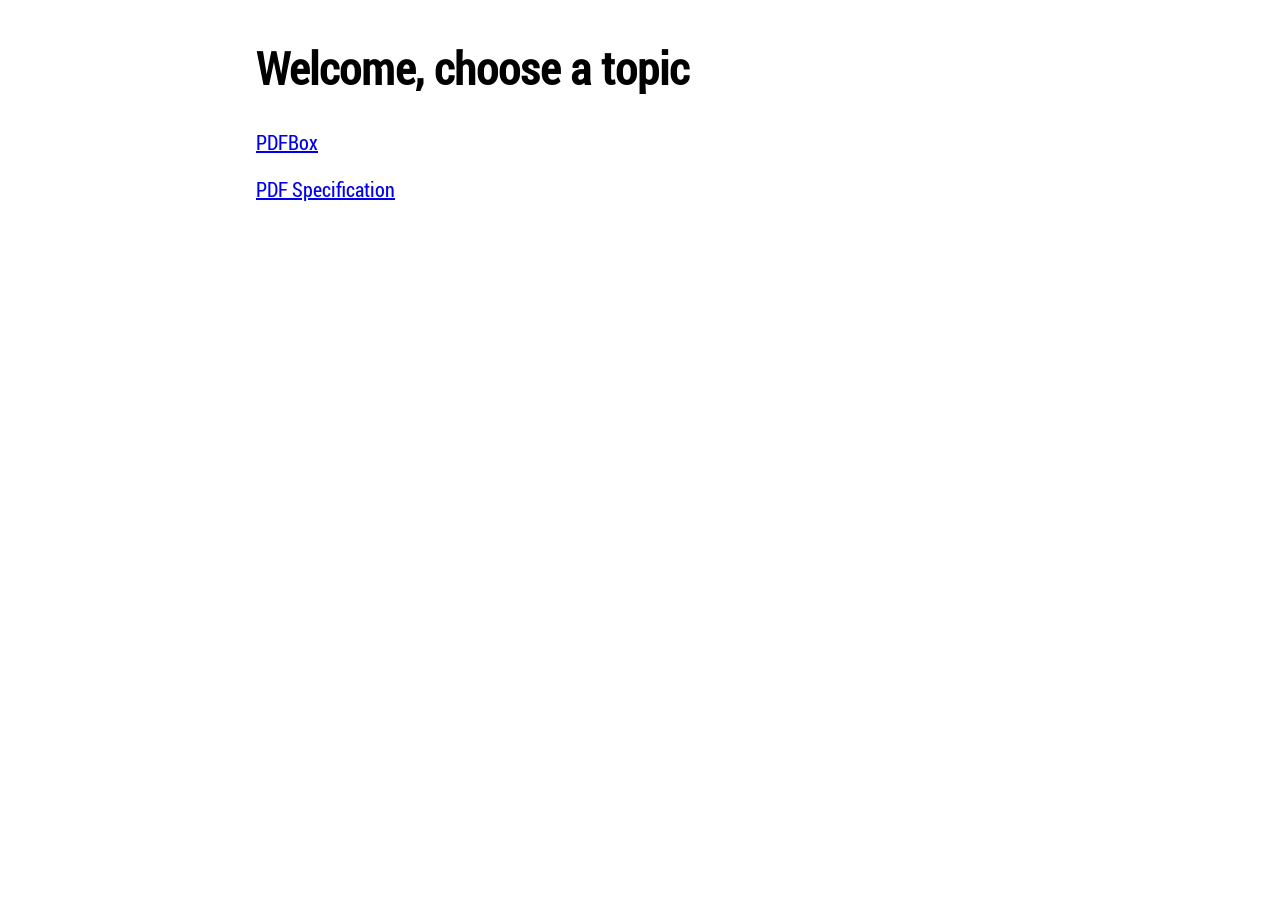
<file: index.html>
<!DOCTYPE html>
<html lang="en">
<head>
    <script async src="https://www.googletagmanager.com/gtag/js?id=G-KV1X92VY3C"></script>
    <script>
      window.dataLayer = window.dataLayer || [];
      function gtag(){dataLayer.push(arguments);}
      gtag('js', new Date());

      gtag('config', 'G-KV1X92VY3C');
    </script>  
  <meta charset="utf-8">
  <title>Welcome</title>
  <link type="text/css" href="main.css" rel="stylesheet">
  <script data-ad-client="ca-pub-6036394186995610" async src="https://pagead2.googlesyndication.com/pagead/js/adsbygoogle.js"></script>
</head>
<body>
  <h1>Welcome, choose a topic</h1>
  <p><a href="pdfbox/main.html">PDFBox</a></p>
  <p> <a href="pdfSpecification/main.html">PDF Specification</a></p>
</body>
</html>
</file>
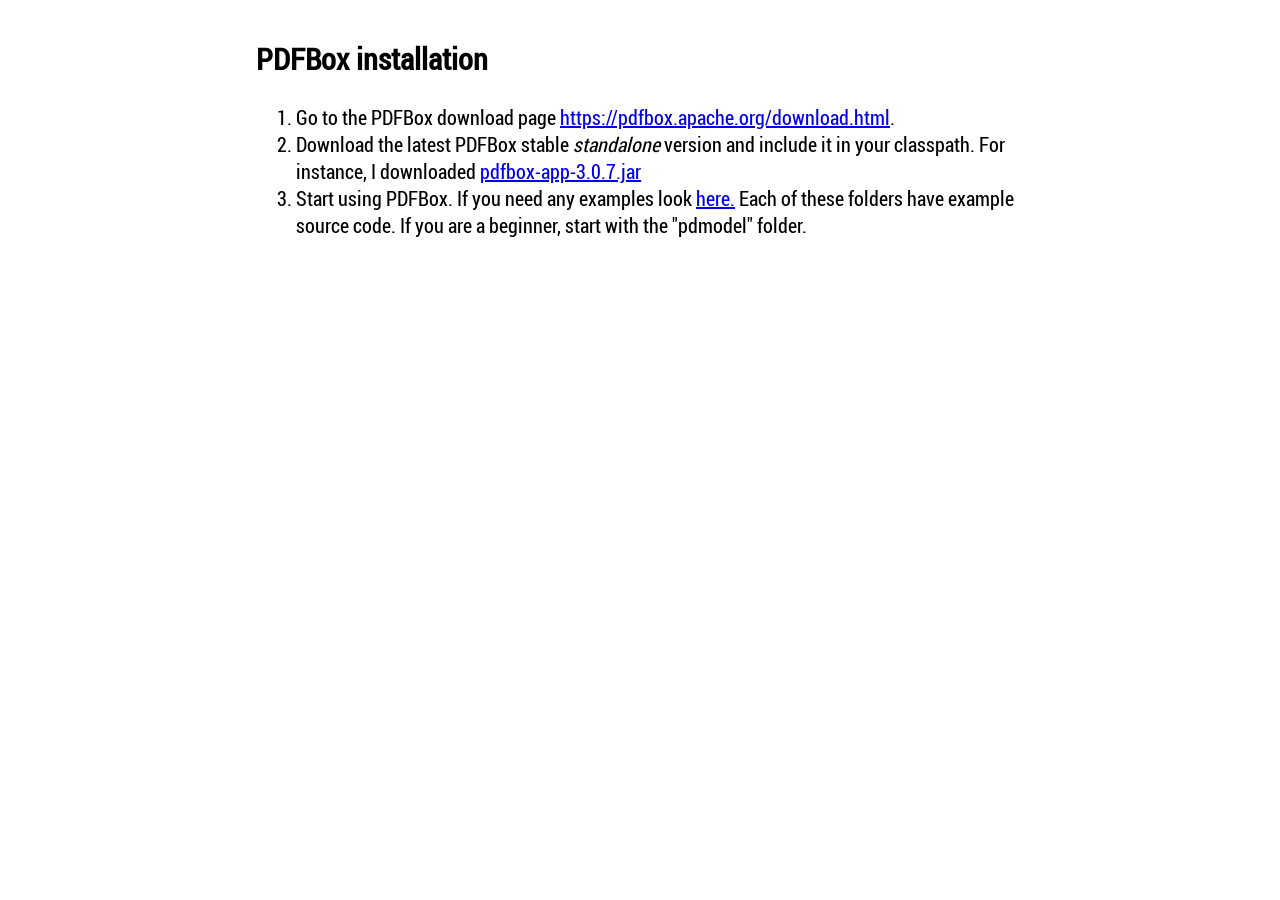
<file: pdfbox/main.html>
<!DOCTYPE html>
<html lang="en">
<head>
    <script async src="https://www.googletagmanager.com/gtag/js?id=G-KV1X92VY3C"></script>
    <script>
      window.dataLayer = window.dataLayer || [];
      function gtag(){dataLayer.push(arguments);}
      gtag('js', new Date());

      gtag('config', 'G-KV1X92VY3C');
    </script>      
    <meta charset="utf-8">
    <title>PDFBox</title>
    <link type="text/css" href="../main.css" rel="stylesheet">
    <script data-ad-client="ca-pub-6036394186995610" async src="https://pagead2.googlesyndication.com/pagead/js/adsbygoogle.js"></script>
</head>
<body>
<h2>PDFBox installation</h2>
<ol>
    <li>Go to the PDFBox download page <a target="_blank" href="https://pdfbox.apache.org/download.html">https://pdfbox.apache.org/download.html</a>.</li>
    <li>Download the latest PDFBox stable <em>standalone</em> version and include it in your classpath. For instance, I downloaded <a href="https://www.apache.org/dyn/closer.lua/pdfbox/3.0.7/pdfbox-app-3.0.7.jar">pdfbox-app-3.0.7.jar</a></li>
    <li>Start using PDFBox. If you need any examples look <a href="https://github.com/apache/pdfbox/tree/trunk/examples/src/main/java/org/apache/pdfbox/examples">here.</a> Each of these folders have example source code. If you are a beginner, start with the "pdmodel" folder.</li>
</ol>
<br>

</body>
</html>
</file>
<file: main.css>
@font-face{
	font-family:'roboto_condensedregular';
	src:url('fonts/RobotoCondensed-Regular-webfont.woff');
}

body{
    font-family: 'roboto_condensedregular', sans-serif;
    font-size: 20px;
    margin-left: 20%;
    margin-right: 20%;
    margin-top: 3%;
}

h1{
    font-family: 'roboto_condensedregular', sans-serif;
    font-size: 45px;
}
</file>
